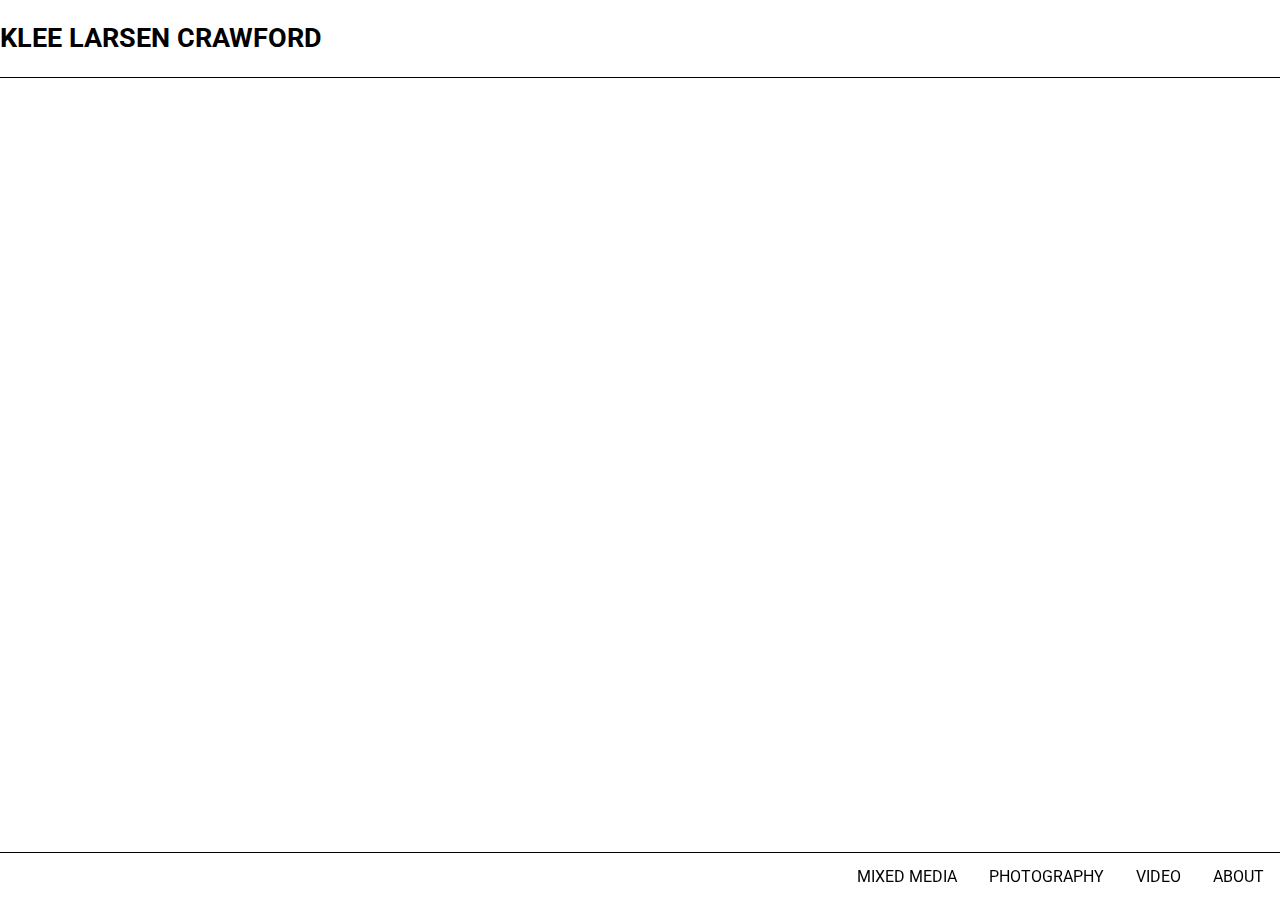
<file: index.html>
<!DOCTYPE html>
<html lang='en'>

<head>
  <meta charset='UTF-8'>
  <meta name='viewport' content='width=device-width, initial-scale=1.0'>
  <meta http-equiv='X-UA-Compatible' content='ie=edge'>
  <title>Klee Larsen Crawford</title>
  <link rel='icon' href='favicon.ico'>
  <link href='https://fonts.googleapis.com/css?family=PT+Serif|Roboto' rel='stylesheet'>
  <link href='css/app.css' rel='stylesheet'>
  <script src="js/app.js"></script>
  <link rel="stylesheet" href="https://maxcdn.bootstrapcdn.com/bootstrap/4.0.0-beta/css/bootstrap.min.css" integrity="sha384-/Y6pD6FV/Vv2HJnA6t+vslU6fwYXjCFtcEpHbNJ0lyAFsXTsjBbfaDjzALeQsN6M"
    crossorigin="anonymous">
</head>

<body class='app'>
  <div class='header'>
    <a href="index.html">
      <h2>KLEE LARSEN CRAWFORD</h2>
    </a>
  </div>
  <div class='footer'>
    <ul>
      <li>
        <a href="about.html">ABOUT</a>
      </li>
      <li>
        <a href="video.html">VIDEO</a>
      </li>
      <li>
        <a href="photography.html">PHOTOGRAPHY</a>
      </li>
      <li>
        <a href="mixed.html">MIXED MEDIA</a>
      </li>
    </ul>
  </div>

  <script src="https://code.jquery.com/jquery-3.2.1.slim.min.js" integrity="sha384-KJ3o2DKtIkvYIK3UENzmM7KCkRr/rE9/Qpg6aAZGJwFDMVNA/GpGFF93hXpG5KkN"
    crossorigin="anonymous"></script>
  <script src="https://cdnjs.cloudflare.com/ajax/libs/popper.js/1.11.0/umd/popper.min.js" integrity="sha384-b/U6ypiBEHpOf/4+1nzFpr53nxSS+GLCkfwBdFNTxtclqqenISfwAzpKaMNFNmj4"
    crossorigin="anonymous"></script>
  <script src="https://maxcdn.bootstrapcdn.com/bootstrap/4.0.0-beta/js/bootstrap.min.js" integrity="sha384-h0AbiXch4ZDo7tp9hKZ4TsHbi047NrKGLO3SEJAg45jXxnGIfYzk4Si90RDIqNm1"
    crossorigin="anonymous"></script>
</body>

</html>
</file>
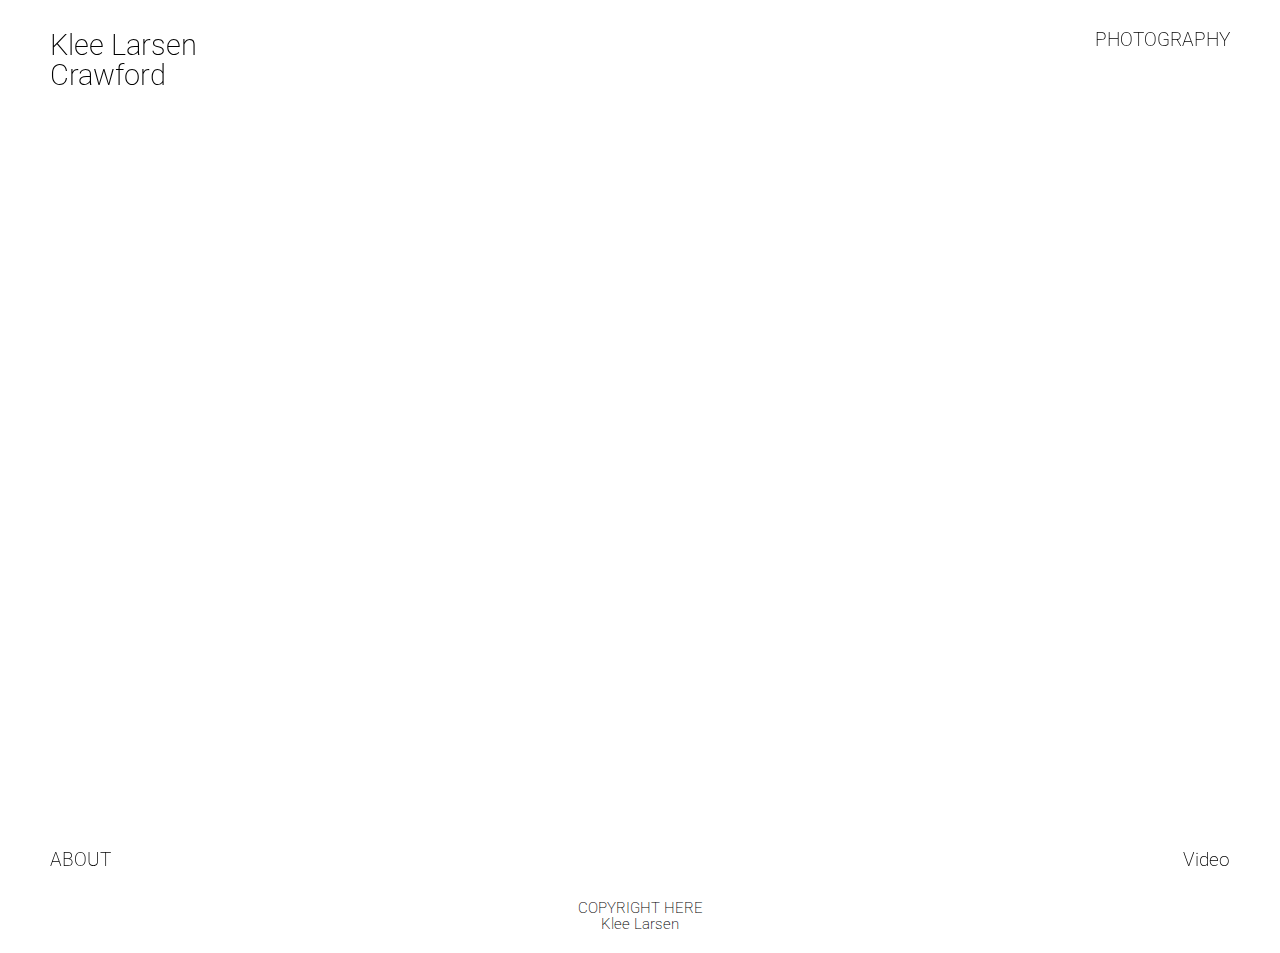
<file: v1/index.html>
<!DOCTYPE html>
<html lang="en">

<head>
  <meta http-equiv="Content-Type" content="text/html; charset=utf-8">
  <title>Klee Larsen Crawford
  </title>
  <meta http-equiv="X-UA-Compatible" content="IE=edge,chrome=1" />
  <meta name="viewport" content="user-scalable=no, initial-scale=1.0, maximum-scale=1.0">
  <meta name="description" content="">
  <meta name="author" content="">
  <link rel="icon" href="favicon.ico">
  <link href="https://fonts.googleapis.com/css?family=PT+Serif|Roboto" rel="stylesheet">
  <link href="css/app.css" rel="stylesheet">
</head>

<body class="">
  <div class="container content">
    <div class="header">
      <div class="title-wrapper">
        <h1 class="title">Klee Larsen
          <br>Crawford</h1>
      </div>
      <div class="menu-wrapper">
        <div class="_show-menu">
          <h3 id="projects" class="title">PHOTOGRAPHY</h3>
          <ul class="menu">
            <li>
              <a id="link_work1" href="buildings.html">Buildings</a>
            </li>
            <li>
              <a id="link_work2" href="landscapes.html">Landscape</a>
            </li>
            <li>
              <a id="link_work3" href="archive.html">Archive</a>
            </li>
          </ul>
        </div>
      </div>
    </div>
    <div class="content home">
      <div id="post_work1" class="post first">
        <a class="side-a" href="side_a/work1.html">
        </a>
      </div>
      <div id="end_work7" class="margin"></div>
      <div class="footer">
        <div class="about">
          <a href="about.html">ABOUT</a>
        </div>
        <div class="contact">
          <div class="menu-wrapper">
            <div class="_show-menu">
              <h3 class="title">Video</h3>
            </div>
          </div>
        </div>
      </div>
      <div class="text_footer">
        <p>COPYRIGHT HERE</p>
        <p>
          <a href="mailto:hello@kleelarsen.com">Klee Larsen</a>
        </p>
      </div>
    </div>
</body>

</html>
</file>
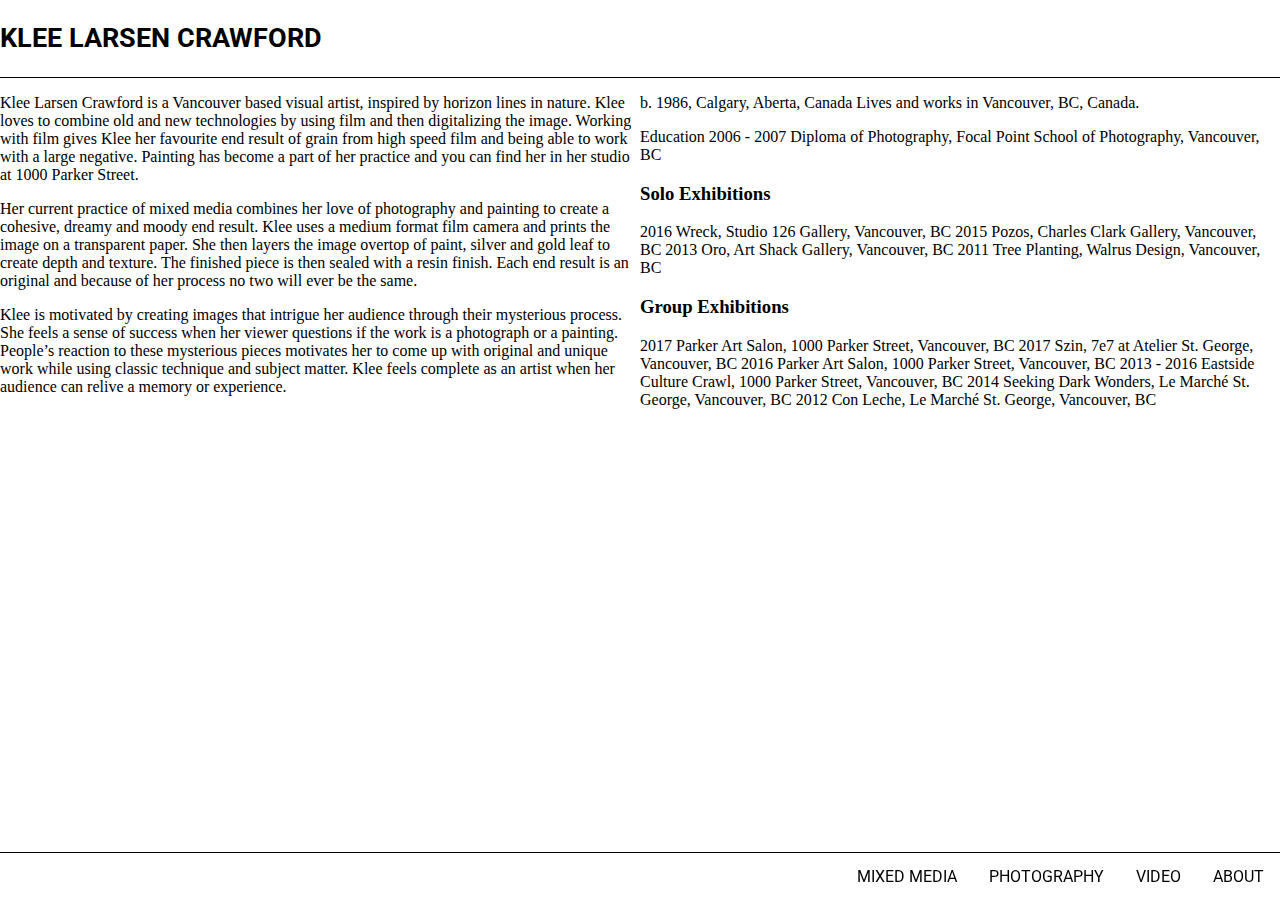
<file: about.html>
<!DOCTYPE html>
<html lang='en'>

<head>
  <meta charset='UTF-8'>
  <meta name='viewport' content='width=device-width, initial-scale=1.0'>
  <meta http-equiv='X-UA-Compatible' content='ie=edge'>
  <title>Klee Larsen Crawford</title>
  <link rel='icon' href='favicon.ico'>
  <link href='https://fonts.googleapis.com/css?family=PT+Serif|Roboto' rel='stylesheet'>
  <link href='css/app.css' rel='stylesheet'>
  <script src="js/app.js"></script>
  <link rel="stylesheet" href="https://maxcdn.bootstrapcdn.com/bootstrap/4.0.0-beta/css/bootstrap.min.css" integrity="sha384-/Y6pD6FV/Vv2HJnA6t+vslU6fwYXjCFtcEpHbNJ0lyAFsXTsjBbfaDjzALeQsN6M"
    crossorigin="anonymous">
</head>


<body class='app'>
  <!-- <div id='page-slide' class='container-content'>
  </div> -->

  <div class='header'>
    <div>
      <a href="index.html">
        <h2>KLEE LARSEN CRAWFORD</h2>
      </a>
    </div>
  </div>
  <div class='about-content'>
    <p>Klee Larsen Crawford is a Vancouver based visual artist, inspired by horizon lines in nature. Klee loves to combine old
      and new technologies by using film and then digitalizing the image. Working with film gives Klee her favourite end
      result of grain from high speed film and being able to work with a large negative. Painting has become a part of her
      practice and you can find her in her studio at 1000 Parker Street.</p>
    <p>Her current practice of mixed media combines her love of photography and painting to create a cohesive, dreamy and moody
      end result. Klee uses a medium format film camera and prints the image on a transparent paper. She then layers the
      image overtop of paint, silver and gold leaf to create depth and texture. The finished piece is then sealed with a
      resin finish. Each end result is an original and because of her process no two will ever be the same. </p>
    <p> Klee is motivated by creating images that intrigue her audience through their mysterious process. She feels a sense of
      success when her viewer questions if the work is a photograph or a painting. People’s reaction to these mysterious
      pieces motivates her to come up with original and unique work while using classic technique and subject matter. Klee
      feels complete as an artist when her audience can relive a memory or experience.</p>
  </div>

  <div class='cv-content'>
    <p>
      b. 1986, Calgary, Aberta, Canada Lives and works in Vancouver, BC, Canada.
    </p>
    <p> Education 2006 - 2007 Diploma of Photography, Focal Point School of Photography, Vancouver, BC
    </p>
    <h3> Solo Exhibitions
    </h3>
    <p> 2016 Wreck, Studio 126 Gallery, Vancouver, BC 2015 Pozos, Charles Clark Gallery, Vancouver, BC 2013 Oro, Art Shack Gallery,
      Vancouver, BC 2011 Tree Planting, Walrus Design, Vancouver, BC
    </p>
    <h3>Group Exhibitions </h3>
    <p>2017 Parker Art Salon, 1000 Parker Street, Vancouver, BC 2017 Szin, 7e7 at Atelier St. George, Vancouver, BC 2016 Parker
      Art Salon, 1000 Parker Street, Vancouver, BC 2013 - 2016 Eastside Culture Crawl, 1000 Parker Street, Vancouver, BC
      2014 Seeking Dark Wonders, Le Marché St. George, Vancouver, BC 2012 Con Leche, Le Marché St. George, Vancouver, BC
    </p>
  </div>
  <div class='footer'>
    <ul>
      <li>
        <a href="about.html">ABOUT</a>
      </li>
      <li>
        <a href="video.html">VIDEO</a>
      </li>
      <li>
        <a href="landscape.html">PHOTOGRAPHY</a>
      </li>
      <li>
        <a href="mixed.html">MIXED MEDIA</a>
      </li>
    </ul>
  </div>
</body>


</html>
</file>
<file: css/app.css>
.app {
  margin: 0;
}

.header {
  margin: 0;
  font-family: 'Roboto', sans-serif;
  font-size: 2vh;
  width: 100vw;
  border-bottom: 1px solid black;
  max-height: 10vh;
}

.header a {
  text-decoration: none;
  color: black;
}

.header a:hover {
  text-decoration: none;
  color: black;
}

.container-content {
  height: 80vh;
}

.footer {
  border-top: 1px solid black;
  font-family: 'Roboto', sans-serif;
  font-size: 1.75vh;
  position: fixed;
  width: 100vw;
  max-height: 10vh;
  bottom: 0;
  float: right;
}

.footer ul {
  list-style-type: none;
  margin: 0;
  padding: 0;
  overflow: hidden;
}

.footer li {
  float: right;
}

.footer li a {
  display: block;
  color: black;
  text-align: center;
  padding: 14px 16px;
  text-decoration: none;
}

.footer li a:hover {
  text-decoration: underline;
}

//about page stuff
.about-content,
.cv-content {
  font-family: 'PT Serif', serif;
}

.about-content {
  width: 50%;
  float: left;
}

.cv-content {
  width: 50%;
  float: right;
}

.photo-body {
  max-height: 500px;
}

.carousel-item {
  position: fixed;
  top: 50%;
  left: 50%;
  margin-top: -50px;
  margin-left: -100px;
}

.carousel-item img {
  max-height: 500px;
}


/* .menu-wrapper {
  float: right;
  text-align: right;
  padding-right: 10px;
}

.menu {
  opacity: 0;
  -ms-filter: 'progid:DXImageTransform.Microsoft.Alpha(Opacity=0)';
  filter: alpha(opacity=0);
  visibility: hidden;
  -webkit-transition: all 0.3s linear;
  -moz-transition: all 0.3s linear;
  -o-transition: all 0.3s linear;
  -ms-transition: all 0.3s linear;
  transition: all 0.3s linear;
  padding: 2px 0 6px 0;
}

.menu a {
  font-family: 'Roboto', sans-serif;
  font-size-adjust: 0.508;
  font-weight: 200;
  font-style: normal;
  line-height: 18px;
  text-decoration: none;
  color: #000;
}

.menu a:hover {
  text-decoration: underline;
}

._show-menu:hover .menu,
._show-menu.activate .menu {
  opacity: 1;
  z-index: 1;
  -ms-filter: none;
  filter: none;
  display: block;
  visibility: visible;
  -webkit-transition: all 0.3s linear;
  -moz-transition: all 0.3s linear;
  -o-transition: all 0.3s linear;
  -ms-transition: all 0.3s linear;
  transition: all 0.3s linear;
} */
</file>
<file: v1/css/app.css>
html,
body,
div,
span,
h1,
h2,
h3,
h4,
h5,
h6,
p,
a,
img,
ol,
ul,
li,
form {
  margin: 0;
  padding: 0;
  border: 0;
  outline: 0;
  font-weight: inherit;
  font-style: inherit;
  font-family: inherit;
  font-size: 100%;
  vertical-align: baseline;
}
body {
  line-height: 1;
  color: #000;
  background: #fff;
}
ol,
ul {
  list-style: none;
}

a img {
  border: none;
}

html {
  height: 100%;
  -webkit-font-smoothing: subpixel-antialiased;
}
body {
  font-family: "Roboto", sans-serif;
  font-size-adjust: 0.508;
  font-weight: 200;
  font-style: normal;
  background: #fff;
  height: 100%;
  color: #000;
}
.title {
  font-family: "Roboto", sans-serif;
}
.container {
  max-width: 1200px;
  height: 100%;
  margin: 0 auto;
}

a:hover {
  text-decoration: underline !important;
}
.header {
  max-width: 1200px;
  width: 100%;
  position: fixed;
  margin-top: 30px;
  zoom: 1;
  z-index: 99;
}
.header:before,
.header:after {
  content: "";
  display: table;
}
.header:after {
  clear: both;
}
.title-wrapper {
  float: left;
  padding-left: 10px;
  cursor: pointer;
}
.title-wrapper h1:hover {
  text-decoration: underline;
}
.title-wrapper h1.title {
  font-size: 30px;
}
.title-wrapper h2.title {
  font-size: 14px;
}
.menu-wrapper {
  float: right;
  text-align: right;
  padding-right: 10px;
}
.menu-wrapper h3.title {
  font-size: 20px;
}
.menu {
  opacity: 0;
  -ms-filter: "progid:DXImageTransform.Microsoft.Alpha(Opacity=0)";
  filter: alpha(opacity=0);
  visibility: hidden;
  -webkit-transition: all 0.3s linear;
  -moz-transition: all 0.3s linear;
  -o-transition: all 0.3s linear;
  -ms-transition: all 0.3s linear;
  transition: all 0.3s linear;
  padding: 2px 0 6px 0;
}
.menu a {
  font-family: "Roboto", sans-serif;
  font-size-adjust: 0.508;
  font-weight: 200;
  font-style: normal;
  line-height: 18px;
  text-decoration: none;
  color: #000;
}
.menu a:hover {
  text-decoration: underline;
}
._show-menu:hover .menu,
._show-menu.activate .menu {
  opacity: 1;
  -ms-filter: none;
  filter: none;
  visibility: visible;
  -webkit-transition: all 0.3s linear;
  -moz-transition: all 0.3s linear;
  -o-transition: all 0.3s linear;
  -ms-transition: all 0.3s linear;
  transition: all 0.3s linear;
}
.content {
  width: 100%;
  height: 100%;
  margin: auto;
}

.home .post .title {
  position: absolute;
  font-family: "Roboto", sans-serif;
  font-size: 70px;
  text-align: center;
  color: #000;
  text-decoration: none;
  width: 100%;
  z-index: 3;
}

.footer {
  position: fixed;
  max-width: 1200px;
  width: 100%;
  bottom: 30px;
  z-index: 99;
}
.footer .about {
  float: left;
  position: absolute;
  bottom: 0;
  padding-left: 10px;
  z-index: 1;
}
.footer .about a {
  text-decoration: none;
  color: #000;
  font-family: "Roboto", sans-serif;
  font-size: 20px;
}
.footer .contact {
  float: right;
  position: relative;
  z-index: 1;
}
.footer .source-code {
  font-family: "Roboto", sans-serif !important;
  font-size-adjust: 0.508;
  font-weight: 200;
  font-style: normal;
  font-size: 14px;
  margin: auto;
  text-align: center;
  position: absolute;
  width: 100%;
  bottom: 0px;
  display: none;
}
.footer .source-code p {
  padding-top: 5px;
}
.first-post .footer .source-code {
  display: block;
}
.text_footer {
  text-align: center;
  width: 100%;
}
.text_footer p {
  font-family: "Roboto", sans-serif;
  font-size-adjust: 0.508;
  font-weight: 200;
  font-style: normal;
}
.text_footer p a {
  color: #000;
  text-decoration: none;
  padding-bottom: 20px !important;
}

.back-side {
  background: #000;
  color: #fff;
}
.back-side a,
.back-side .footer a,
.back-side a.title {
  color: #fff !important;
}

/**
  Article Page
**/
.article-cover {
  width: 100%;
  height: 340px;
  -webkit-background-size: cover;
  -moz-background-size: cover;
  background-size: cover;
  background-position: center;
}
.article {
  width: auto;
  padding: 0 10px;
}
.article > h1 {
  margin: 30px 0 0 0;
}

.article h1 {
  font-family: "Roboto", sans-serif;
  font-size: 50px;
}
.article h2 {
  font-family: "Roboto", sans-serif;
  font-size: 30px;
  line-height: 35px;
}
.article p {
  font-family: "Roboto", sans-serif;
  font-size-adjust: 0.508;
  font-weight: 200;
  font-style: normal;
  text-align: justify;
  line-height: 22px;
  text-justify: inter-word;
}
.article div {
  margin: 30px 0 30px 0;
  font-family: "Roboto", sans-serif !important;
  font-size-adjust: 0.508;
  font-weight: 200;
  line-height: 22px;
  font-style: normal;
}
.article div.col-2 {
  width: 47%;
  float: left;
  margin-right: 3%;
}
.article div.col-1 {
  width: 100%;
}
.article img {
  max-width: 100%;
}

.home .post {
  height: 100%;
  width: 100%;
  position: relative;
}

.home .animate,
.home .first {
  position: relative;
  overflow: hidden;
}

.home .animate a img,
.home .first a img {
  position: absolute;
  top: 0;
  left: 0;
}

.mobile .home .post img {
  width: 300px;
}
.mobile .home .post .title {
  font-size: 40px;
}
.mobile .home .post img {
  width: 300px;
}
.mobile .home .post .title {
  font-size: 40px;
}
.mobile .article div.col-2 {
  width: 100%;
}
.mobile .article-cover {
  height: 300px;
}

.internal .header {
  position: absolute !important;
  top: 0;
  z-index: 9;
}

::-moz-selection {
  /* Code for Firefox */
  color: #fff;
  background: #000;
}

::selection {
  color: #fff;
  background: #000;
}

.side-a,
.side-b {
  text-decoration: none;
  color: #000;
  text-align: center;
}
.side-a span,
.side-b span {
  position: relative;
  color: #000;
  font-family: "Roboto", sans-serif;
  font-size: 30px;
  text-align: center;
  top: 50%;
  -ms-transform: translateY(-50%);
  -webkit-transform: translateY(-50%);
  transform: translateY(-50%);
  padding-right: 5%;
  padding-left: 5%;
}

.container {
  visibility: visible;
}

.pace {
  -webkit-pointer-events: none;
  pointer-events: none;

  -webkit-user-select: none;
  -moz-user-select: none;
  user-select: none;

  z-index: 2000;
  position: fixed;
  margin: auto;
  top: 0;
  left: 0;
  right: 0;
  bottom: 0;
  height: 5px;
  width: 200px;
  background: #fff;
  border: 1px solid #000000;

  overflow: hidden;
}

.pace .pace-progress {
  -webkit-box-sizing: border-box;
  -moz-box-sizing: border-box;
  -ms-box-sizing: border-box;
  -o-box-sizing: border-box;
  box-sizing: border-box;

  -webkit-transform: translate3d(0, 0, 0);
  -moz-transform: translate3d(0, 0, 0);
  -ms-transform: translate3d(0, 0, 0);
  -o-transform: translate3d(0, 0, 0);
  transform: translate3d(0, 0, 0);

  max-width: 200px;
  position: fixed;
  z-index: 2000;
  display: block;
  position: absolute;
  top: 0;
  right: 100%;
  height: 100%;
  width: 100%;
  background: #000000;
}

.pace.pace-inactive {
  display: none;
}

.back-side .pace .pace-progress {
  background: #fff;
}
.back-side.pace-running {
  background: #000 !important;
}
.back-side .pace {
  background: #000 !important;
  border: 1px solid #fff !important;
}
</file>
